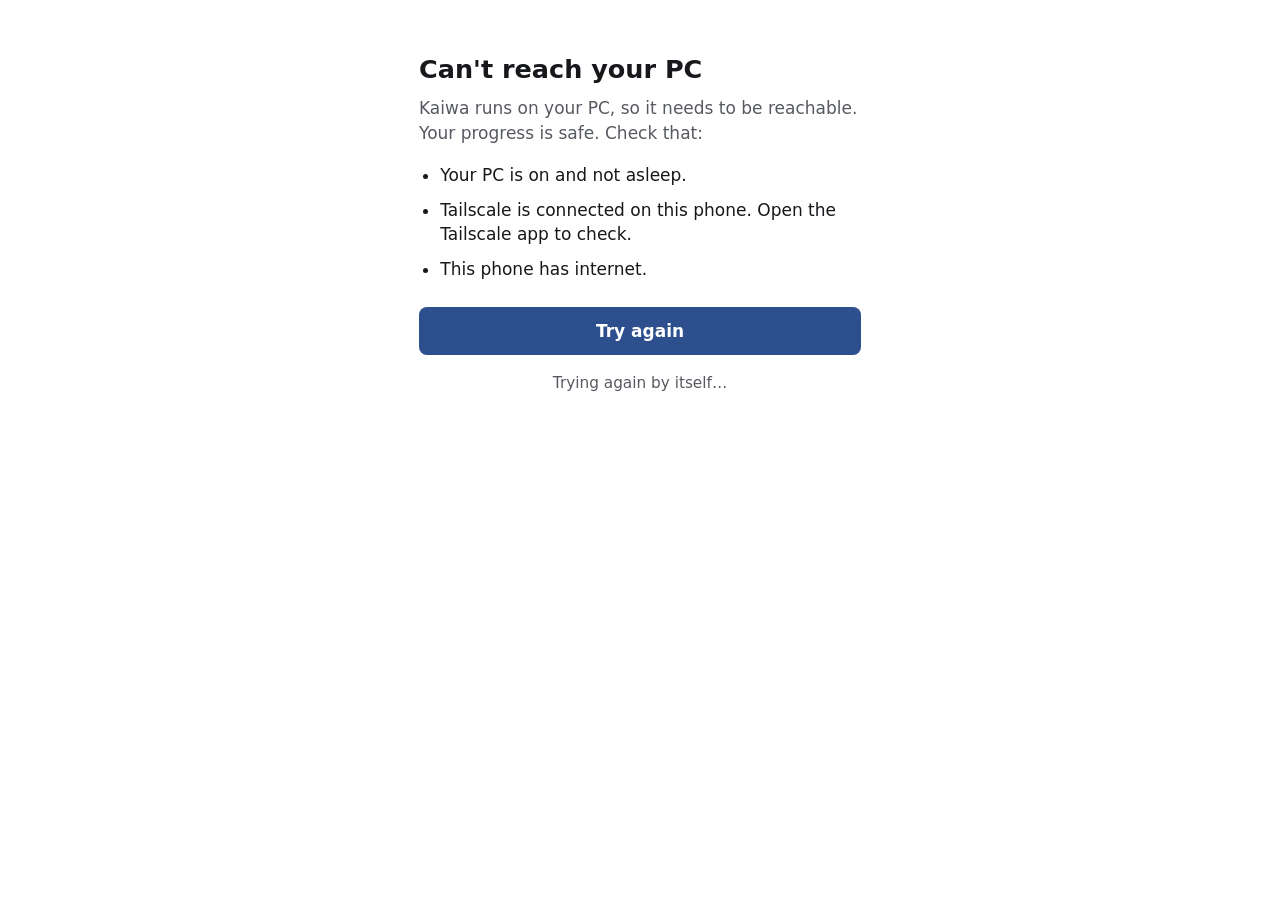
<file: static/offline.html>
<!DOCTYPE html>
<html lang="en">
<head>
  <meta charset="utf-8" />
  <meta name="viewport" content="width=device-width, initial-scale=1, viewport-fit=cover" />
  <title>Kaiwa</title>
  <style>
    :root { color-scheme: light dark; --bg: #fff; --fg: #16181b; --muted: #565a60; --accent: #2d4f8e; }
    @media (prefers-color-scheme: dark) {
      :root { --bg: #1a1d21; --fg: #e8eaed; --muted: #a3a8af; --accent: #93acdf; }
    }
    html, body { margin: 0; min-height: 100%; background: var(--bg); color: var(--fg); font: 17px/1.45 -apple-system, system-ui, sans-serif; }
    main { max-width: 26rem; margin: 0 auto; padding: calc(env(safe-area-inset-top) + 3rem) 1.5rem 2rem; }
    h1 { font-size: 1.5rem; margin: 0 0 0.5rem; }
    p { color: var(--muted); margin: 0 0 1rem; }
    ul { padding-left: 1.25rem; margin: 0 0 1.5rem; }
    li { margin-bottom: 0.6rem; }
    button { font: inherit; font-weight: 600; min-height: 48px; width: 100%; border: 0; border-radius: 8px; background: var(--accent); color: var(--bg); }
    #trying { font-size: 0.9rem; text-align: center; margin-top: 1rem; }
  </style>
</head>
<body>
  <main>
    <h1>Can't reach your PC</h1>
    <p>Kaiwa runs on your PC, so it needs to be reachable. Your progress is safe. Check that:</p>
    <ul>
      <li>Your PC is on and not asleep.</li>
      <li>Tailscale is connected on this phone. Open the Tailscale app to check.</li>
      <li>This phone has internet.</li>
    </ul>
    <button type="button" onclick="location.reload()">Try again</button>
    <p id="trying">Trying again by itself…</p>
  </main>
  <script>
    setInterval(async () => {
      try {
        const res = await fetch("/api/health", { cache: "no-store" });
        if (res.ok) location.reload();
      } catch (_) {}
    }, 5000);
  </script>
</body>
</html>
</file>
